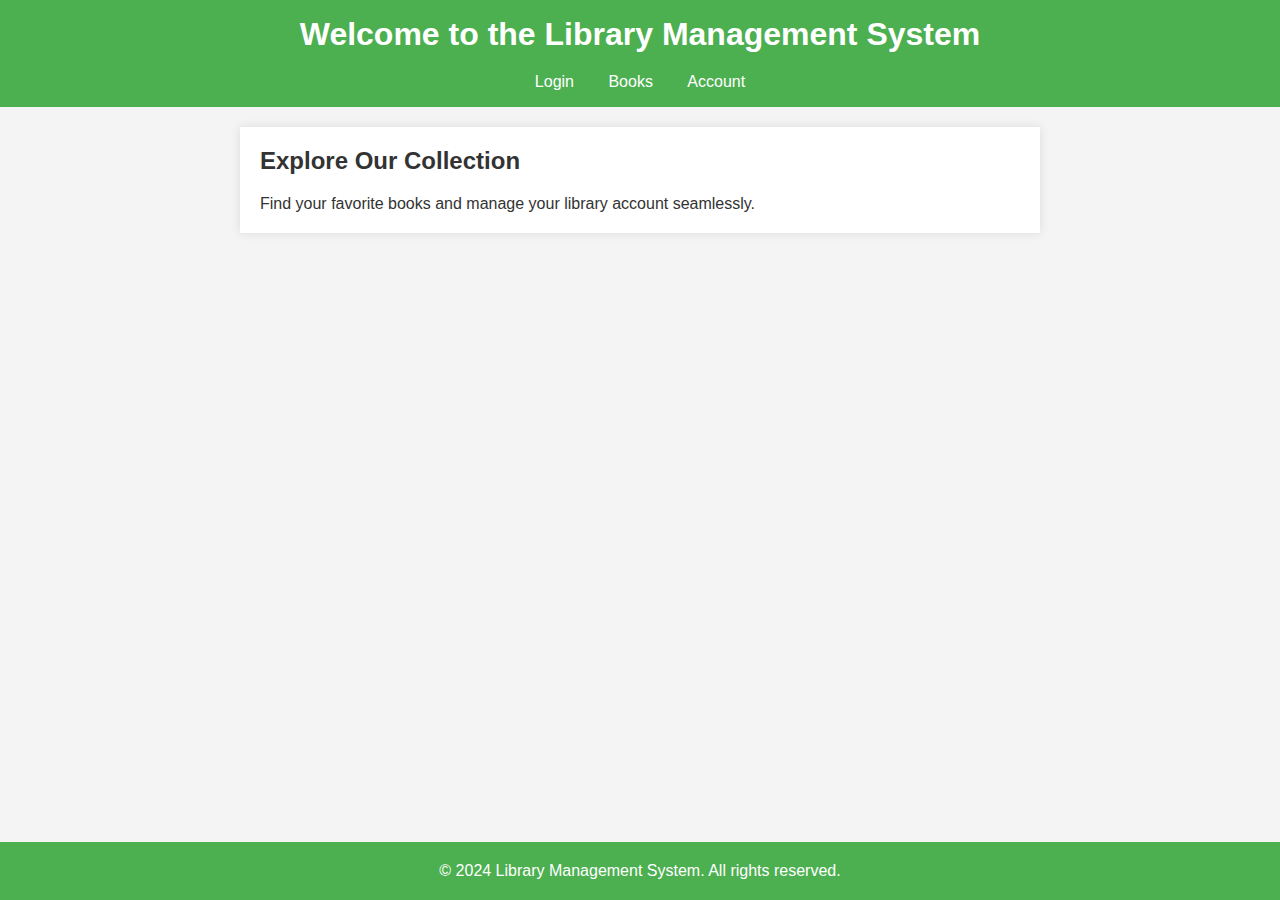
<file: index.html>
<!DOCTYPE html>
<html lang="en">
<head>
    <meta charset="UTF-8">
    <meta name="viewport" content="width=device-width, initial-scale=1.0">
    <title>Library Management</title>
    <link rel="stylesheet" href="styles.css">
</head>
<body>
    <header>
        <h1>Welcome to the Library Management System</h1>
        <nav>
            <a href="login.html">Login</a>
            <a href="books.html">Books</a>
            <a href="account.html">Account</a>
        </nav>
    </header>
    <main>
        <section>
            <h2>Explore Our Collection</h2>
            <p>Find your favorite books and manage your library account seamlessly.</p>
        </section>
    </main>
    <footer>
        <p>© 2024 Library Management System. All rights reserved.</p>
    </footer>
</body>
</html>
</file>
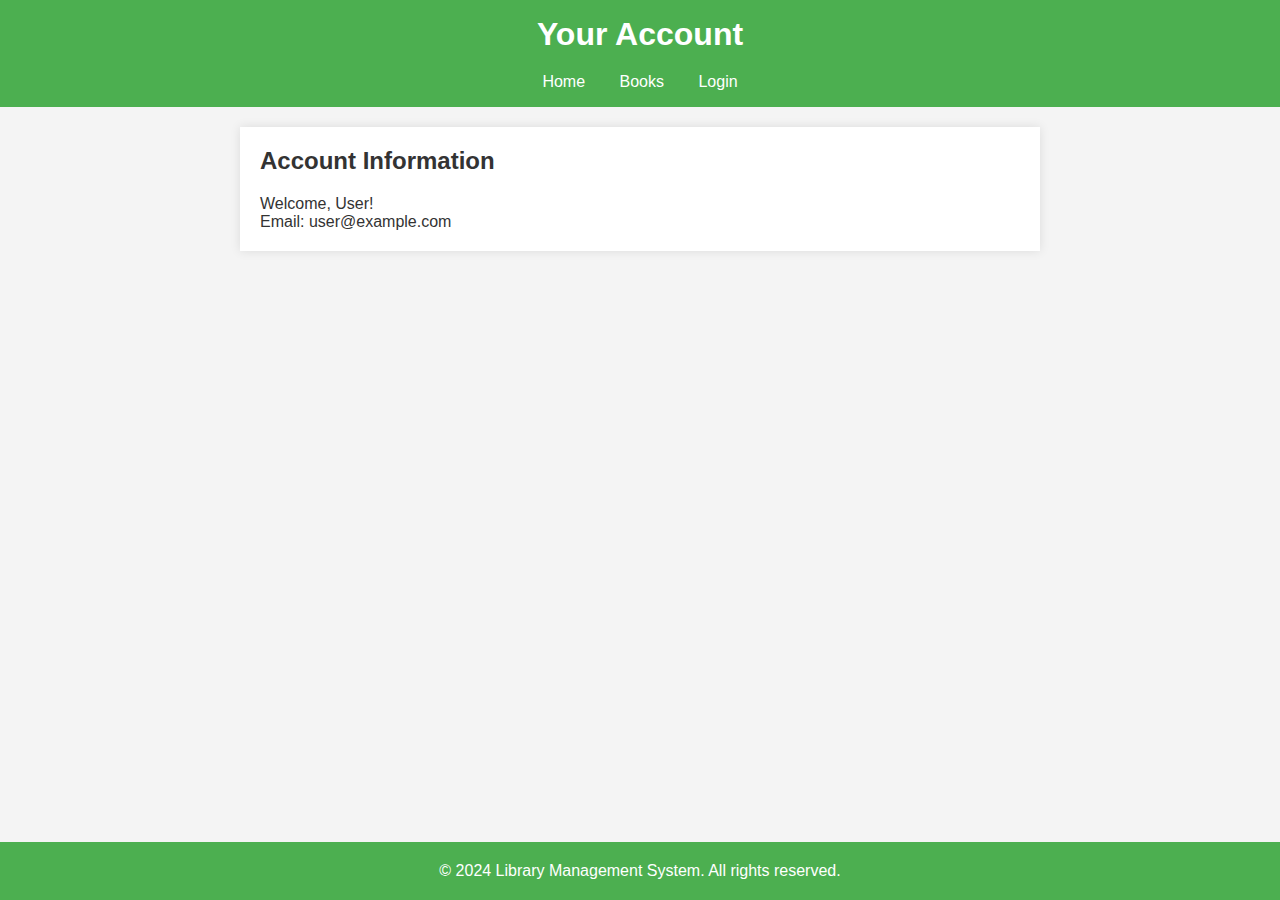
<file: account.html>
<!DOCTYPE html>
<html lang="en">
<head>
    <meta charset="UTF-8">
    <meta name="viewport" content="width=device-width, initial-scale=1.0">
    <title>Library Management - Account</title>
    <link rel="stylesheet" href="styles.css">
</head>
<body>
    <header>
        <h1>Your Account</h1>
        <nav>
            <a href="index.html">Home</a>
            <a href="books.html">Books</a>
            <a href="login.html">Login</a>
        </nav>
    </header>
    <main>
        <section>
            <h2>Account Information</h2>
            <p>Welcome, User!</p>
            <p>Email: user@example.com</p>
        </section>
    </main>
    <footer>
        <p>© 2024 Library Management System. All rights reserved.</p>
    </footer>
</body>
</html>
</file>
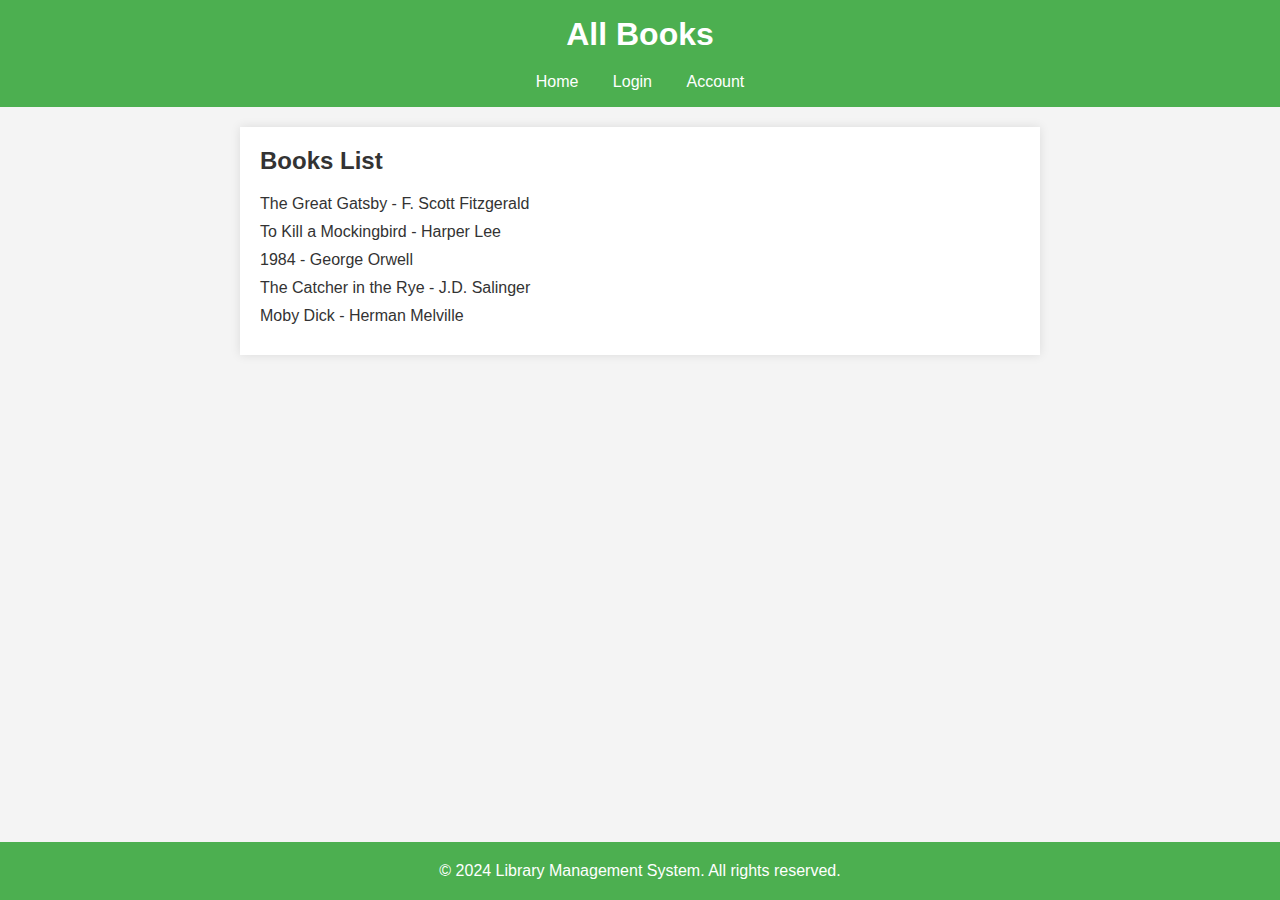
<file: books.html>
<!DOCTYPE html>
<html lang="en">
<head>
    <meta charset="UTF-8">
    <meta name="viewport" content="width=device-width, initial-scale=1.0">
    <title>Library Management - Books</title>
    <link rel="stylesheet" href="styles.css">
</head>
<body>
    <header>
        <h1>All Books</h1>
        <nav>
            <a href="index.html">Home</a>
            <a href="login.html">Login</a>
            <a href="account.html">Account</a>
        </nav>
    </header>
    <main>
        <section>
            <h2>Books List</h2>
            <ul>
                <li>The Great Gatsby - F. Scott Fitzgerald</li>
                <li>To Kill a Mockingbird - Harper Lee</li>
                <li>1984 - George Orwell</li>
                <li>The Catcher in the Rye - J.D. Salinger</li>
                <li>Moby Dick - Herman Melville</li>
            </ul>
        </section>
    </main>
    <footer>
        <p>© 2024 Library Management System. All rights reserved.</p>
    </footer>
</body>
</html>
</file>
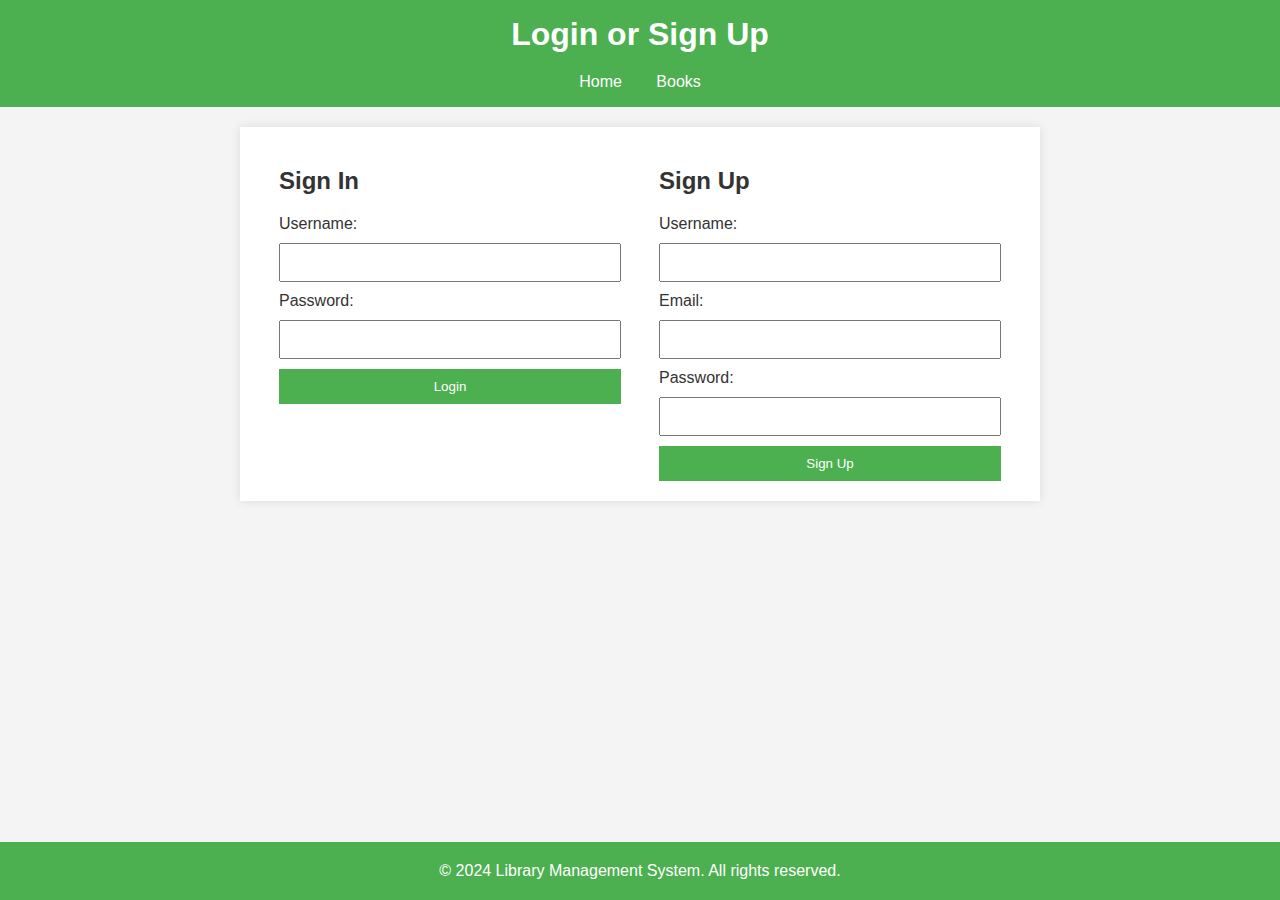
<file: login.html>
<!DOCTYPE html>
<html lang="en">
<head>
    <meta charset="UTF-8">
    <meta name="viewport" content="width=device-width, initial-scale=1.0">
    <title>Library Management - Login</title>
    <link rel="stylesheet" href="styles.css">
</head>
<body>
    <header>
        <h1>Login or Sign Up</h1>
        <nav>
            <a href="index.html">Home</a>
            <a href="books.html">Books</a>
        </nav>
    </header>
    <main>
        <div class="login-container">
            <div class="form-container">
                <h2>Sign In</h2>
                <form action="#">
                    <label for="username">Username:</label>
                    <input type="text" id="username" name="username" required>
                    <label for="password">Password:</label>
                    <input type="password" id="password" name="password" required>
                    <button type="submit">Login</button>
                </form>
            </div>
            <div class="form-container">
                <h2>Sign Up</h2>
                <form action="#">
                    <label for="new-username">Username:</label>
                    <input type="text" id="new-username" name="new-username" required>
                    <label for="email">Email:</label>
                    <input type="email" id="email" name="email" required>
                    <label for="new-password">Password:</label>
                    <input type="password" id="new-password" name="new-password" required>
                    <button type="submit">Sign Up</button>
                </form>
            </div>
        </div>
    </main>
    <footer>
        <p>© 2024 Library Management System. All rights reserved.</p>
    </footer>
</body>
</html>
</file>
<file: styles.css>
* {
    margin: 0;
    padding: 0;
    box-sizing: border-box;
}

body {
    font-family: Arial, sans-serif;
    background-color: #f4f4f4;
    color: #333;
}

header {
    background-color: #4CAF50;
    color: white;
    padding: 1em 0;
    text-align: center;
}

nav a {
    margin: 0 15px;
    color: white;
    text-decoration: none;
}

nav a:hover {
    text-decoration: underline;
}

main {
    padding: 20px;
    max-width: 800px;
    margin: 20px auto;
    background-color: white;
    box-shadow: 0 0 10px rgba(0, 0, 0, 0.1);
}

h1, h2 {
    margin-bottom: 20px;
}

footer {
    text-align: center;
    padding: 20px;
    background-color: #4CAF50;
    color: white;
    position: absolute;
    width: 100%;
    bottom: 0;
}

.login-container {
    display: flex;
    justify-content: space-around;
    margin-top: 20px;
}

.form-container {
    width: 45%;
}

input {
    display: block;
    width: 100%;
    padding: 10px;
    margin: 10px 0;
}

button {
    width: 100%;
    padding: 10px;
    background-color: #4CAF50;
    color: white;
    border: none;
    cursor: pointer;
}

button:hover {
    background-color: #45a049;
}

ul {
    list-style-type: none;
}

li {
    margin: 10px 0;
}
</file>
